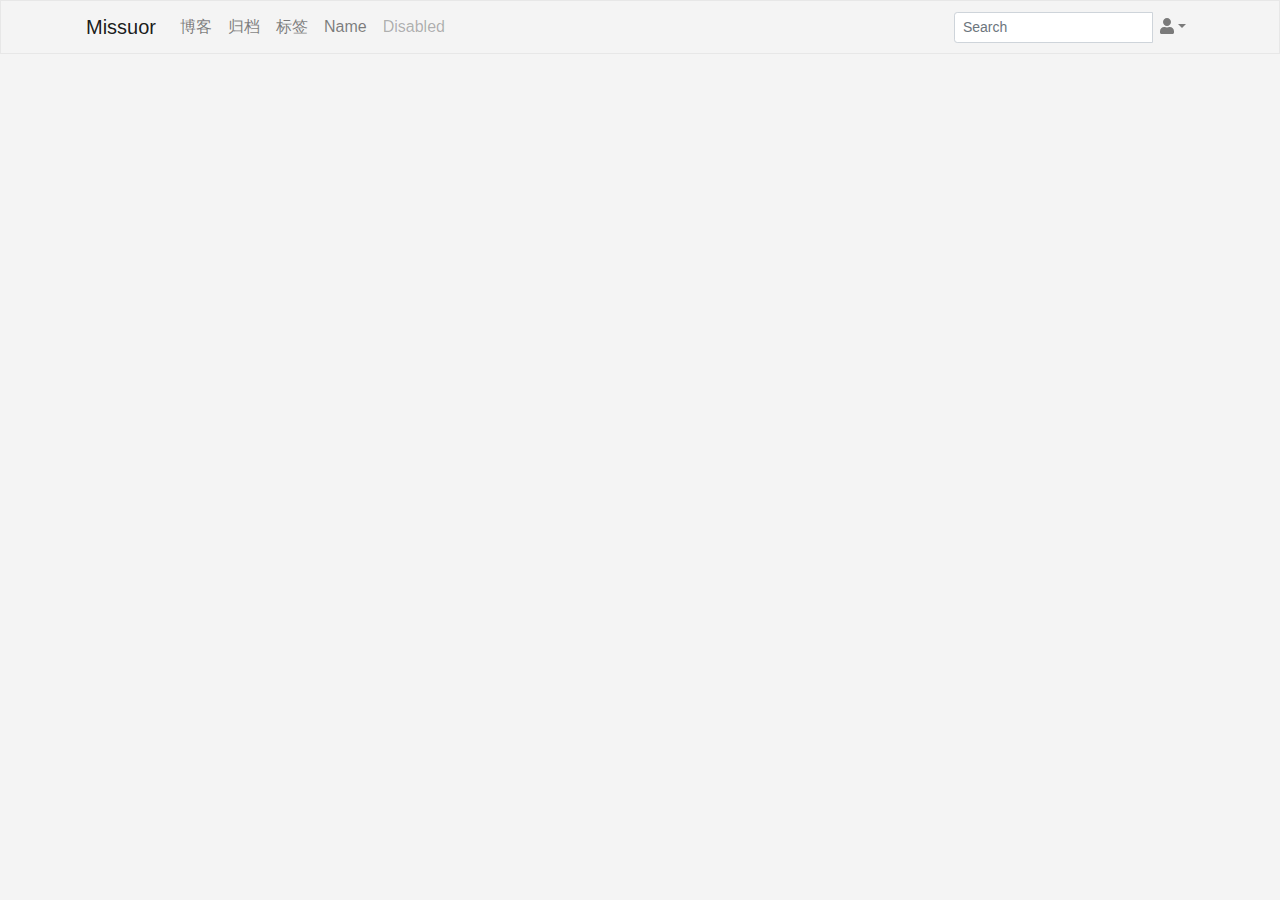
<file: index.html>
<!DOCTYPE html><html><head><meta charset=utf-8><meta http-equiv=X-UA-Compatible content="IE=edge"><meta name=viewport content="width=device-width,initial-scale=1"><link rel="shortcut icon" href=/favicon.ico><title>Missuor</title><link href=/css/chunk-0d6e3b80.7ffb6532.css rel=prefetch><link href=/css/chunk-179307a4.040fe5be.css rel=prefetch><link href=/css/chunk-c6b1a4b6.67f6656e.css rel=prefetch><link href=/js/chunk-0290e527.310e9f66.js rel=prefetch><link href=/js/chunk-0d6e3b80.39692f58.js rel=prefetch><link href=/js/chunk-179307a4.7513d6a4.js rel=prefetch><link href=/js/chunk-2d0ae528.3357b4b9.js rel=prefetch><link href=/js/chunk-2d0c7ce7.55887b85.js rel=prefetch><link href=/js/chunk-2d0dd4cd.f1224df1.js rel=prefetch><link href=/js/chunk-c6b1a4b6.7b8b7a1b.js rel=prefetch><link href=/css/app.89678c1d.css rel=preload as=style><link href=/css/chunk-vendors.ee46fe54.css rel=preload as=style><link href=/js/app.773bb904.js rel=modulepreload as=script><link href=/js/chunk-vendors.d84883d3.js rel=modulepreload as=script><link href=/css/chunk-vendors.ee46fe54.css rel=stylesheet><link href=/css/app.89678c1d.css rel=stylesheet></head><body><div id=app></div><script type=module src=/js/chunk-vendors.d84883d3.js></script><script type=module src=/js/app.773bb904.js></script><script>!function(){var e=document,t=e.createElement("script");if(!("noModule"in t)&&"onbeforeload"in t){var n=!1;e.addEventListener("beforeload",function(e){if(e.target===t)n=!0;else if(!e.target.hasAttribute("nomodule")||!n)return;e.preventDefault()},!0),t.type="module",t.src=".",e.head.appendChild(t),t.remove()}}();</script><script src=/js/chunk-vendors-legacy.e530742a.js nomodule></script><script src=/js/app-legacy.0a116178.js nomodule></script></body></html>
</file>
